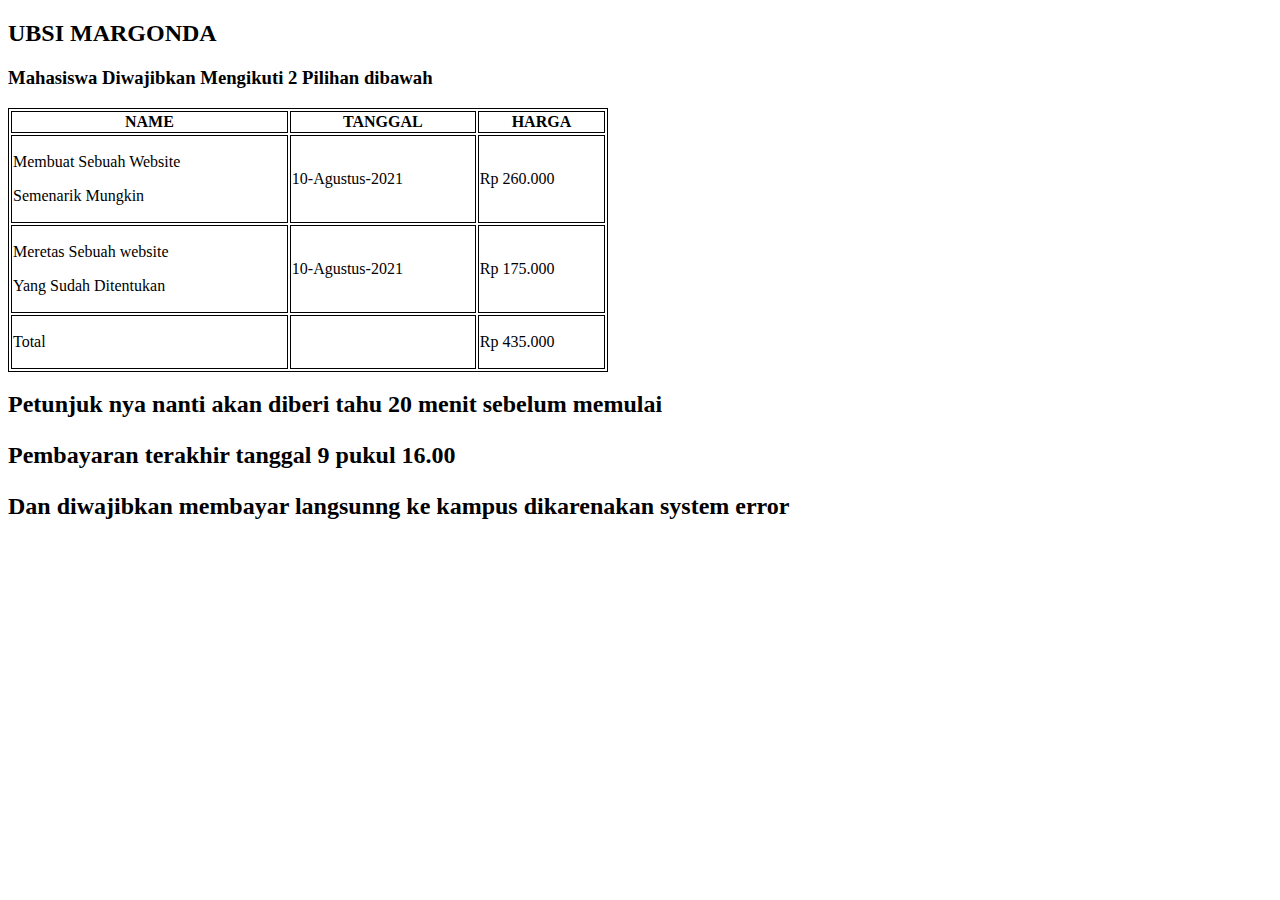
<file: hasilkwintansi.html>
<!DOCTYPE html>
<html lang="en">
<head>
    <meta charset="UTF-8">
    <title>Invoice</title>
    <link href="kwitansi.css" rel="stylesheet">
</head>
<body>
    <h2 style="background-color:white;">UBSI MARGONDA</h2>
    <table width="600px" bgcolor="white" border="5">
        <h3 style="background: white;">Mahasiswa Diwajibkan Mengikuti 2 Pilihan dibawah</h3>
            <th>NAME</th>
            <th>TANGGAL</th>
            
            <th>HARGA</th>
        </tr>
        <tr>
            <td><p>Membuat Sebuah Website</p>
                <p>Semenarik Mungkin</p></td>
            <td>10-Agustus-2021</td>
           
            <td>Rp 260.000</td>
        </tr>
        <tr>
            <td><p>Meretas Sebuah website </p>
                <p>Yang Sudah Ditentukan</p></td>
            <td>10-Agustus-2021</td>
            
            <td>Rp 175.000</td>
        </tr>
        <tr>
            <td><p>Total</p></td>
            <td></td>
            
            <td>Rp 435.000</td>
        </tr>
    </table>
    <h2 style="background-color:white;">Petunjuk nya nanti akan diberi tahu 20 menit sebelum memulai
        <p>Pembayaran terakhir tanggal 9 pukul 16.00</p>
        <p>Dan diwajibkan membayar langsunng ke kampus dikarenakan system error</p>
    </h2>
    <style>
        body {
            background: url(https://cdn.pixabay.com/photo/2020/07/02/04/31/matrix-5361690__340.png);
        }

    </style>
     
</body>
</html>
</file>
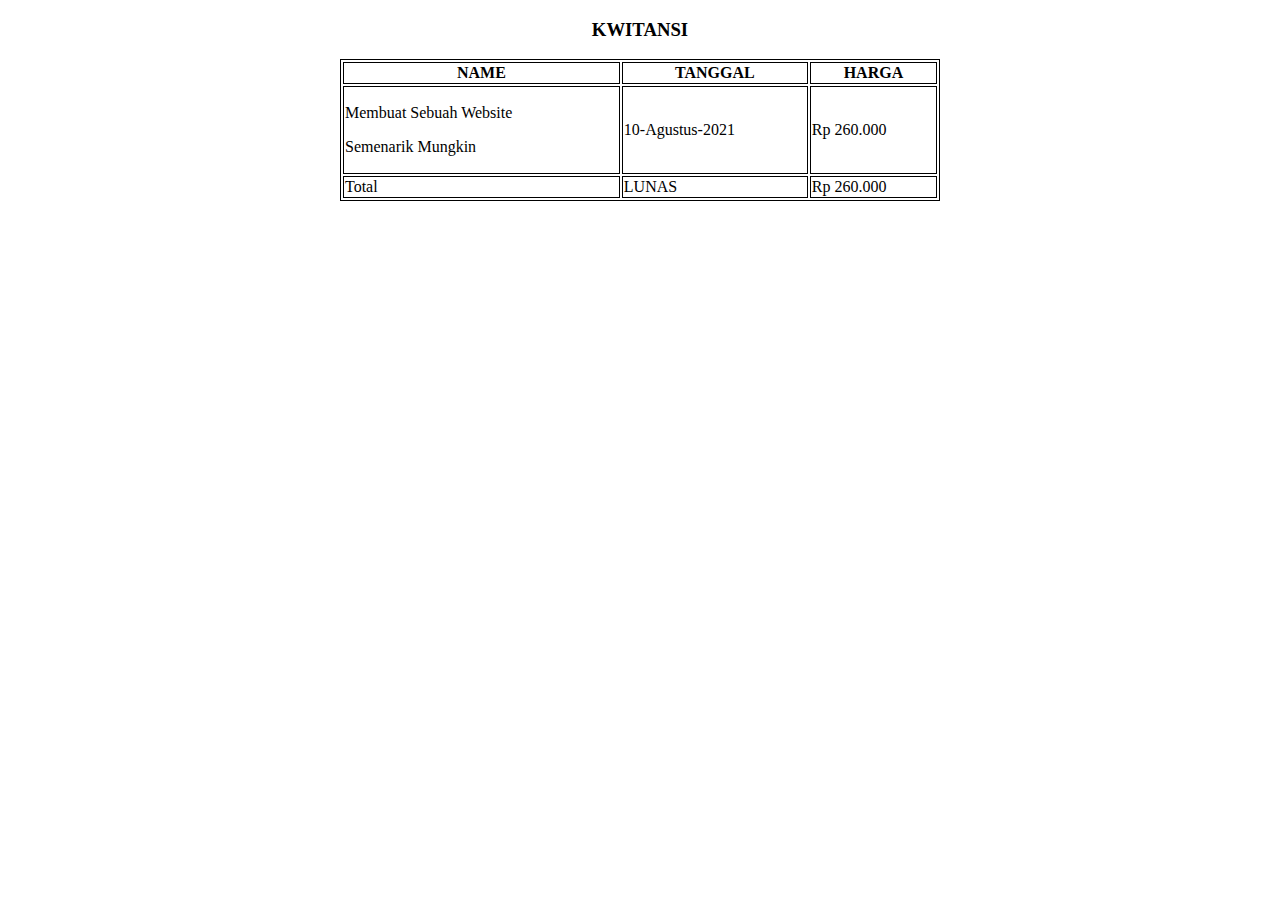
<file: kwitansi.html>
<!DOCTYPE html>
<html lang="en">
<head>
    <meta charset="UTF-8">
    <title>Kwitansi</title>
    <link href="kwitansi.css" rel="stylesheet">
</head>
<body>
    <center><h3 style="background: white;">KWITANSI</h3></center>
    <center><table width="600px" bgcolor="white" border="5">
        
            <th>NAME</th>
            <th>TANGGAL</th>
            
            <th>HARGA</th>
        </tr>
        <tr>
            <td><p>Membuat Sebuah Website</p>
                <p>Semenarik Mungkin</p></td>
            <td>10-Agustus-2021</td>
           
            <td>Rp 260.000</td>
        </tr>
        <tr>
            <td>Total</td>
            <td>LUNAS</td>
            <td>Rp 260.000</td>
        </tr>
       
        
    </table></center>
    
    <style>
        body {
            background: url(https://cdn.pixabay.com/photo/2020/07/02/04/31/matrix-5361690__340.png);
        }

    </style>
     
</body>
</html>
</file>
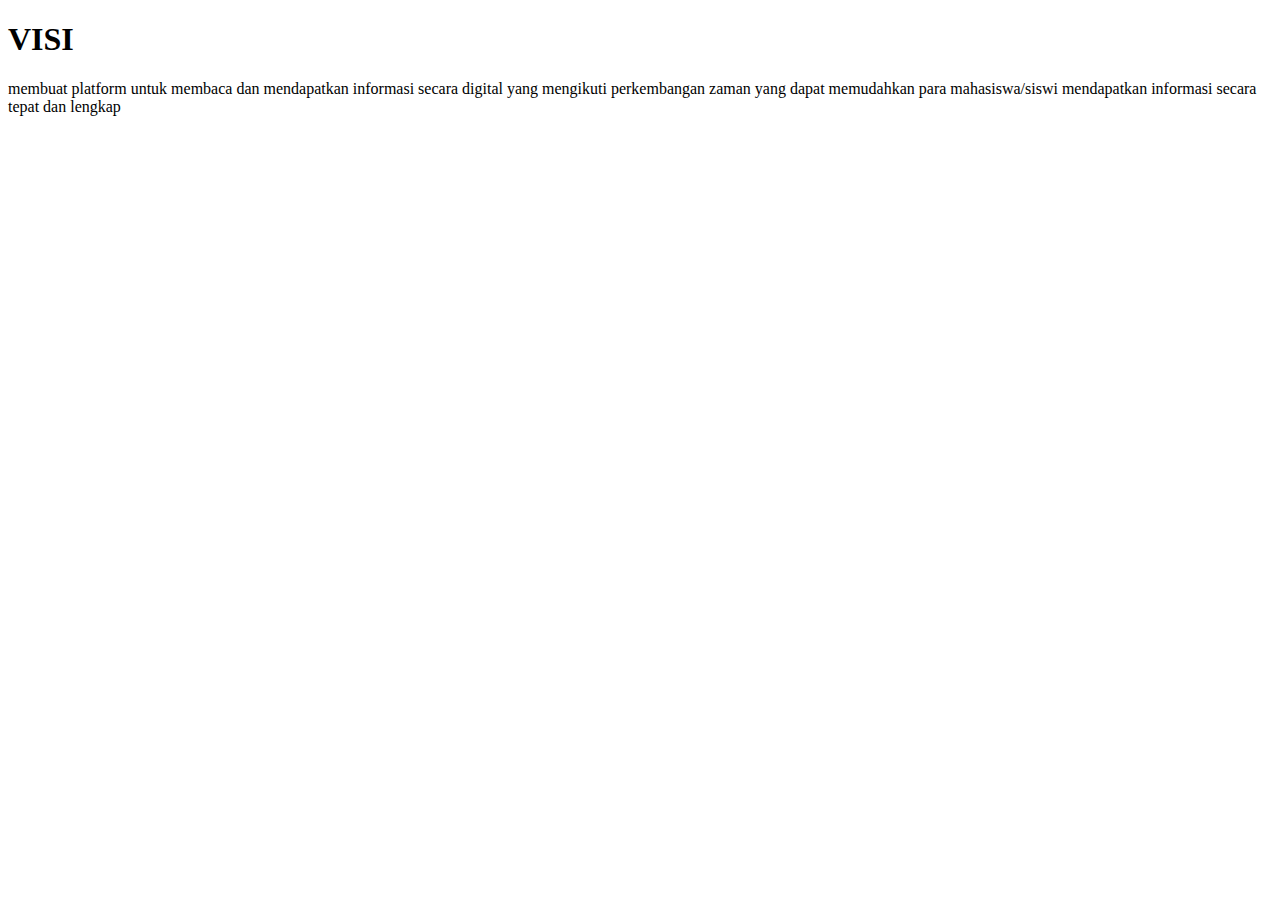
<file: visimisi.html>
<!DOCTYPE html>
<html>
<head>
	<meta charset="utf-8">
	<title>Visi Misi</title>
</head>
<body>
<h1>VISI</h1>
<p> membuat platform untuk membaca dan mendapatkan informasi secara digital yang mengikuti perkembangan zaman yang dapat memudahkan para mahasiswa/siswi mendapatkan informasi secara tepat dan lengkap</p>	

</body>
</html>
</file>
<file: kwitansi.css>
<!DOCTYPE html>
<html lang="en">
<head>
    <meta charset="UTF-8">
    <title>Invoice</title>
    <style media="screen">
         
        body {
            font-family: 'Nunito', sans-serif;
        }
         
        table, th, td {
            border: 1px solid black;
        }
         
    </style>
</head>
<body>
     
     
    <table>
        <caption>Invoice</caption>
        <tr>
            <th>Item / Desc</th>
            <th>Qty.</th>
            
            <th>Total Harga</th>
        </tr>
        <tr>
            <td>Kertas A4</td>
            <td>100</td>

            <td>3.500.000,00</td>
        </tr>
        <tr>
            <td>Pulpen</td>
            <td>35</td>

            <td>175.000,00</td>
        </tr>
        <tr>
            <td id="mapbertulang">Map Bertulang</td>
            <td>2</td>

            <td>100.000,00</td>
        </tr>
        <tr>
            <th colspan="3">Subtotal</th>
            <td>3.775.000,00</td>
        </tr>
        <tr>
            <th colspan="2">Pajak</th>
            <td>10%</td>
            <td>377.500,00</td>
        </tr>
        <tr>
            <th colspan="3">Total</th>
            <td>4.152.500,00</td>
        </tr>
    </table>
     
</body>
</html>
</file>
